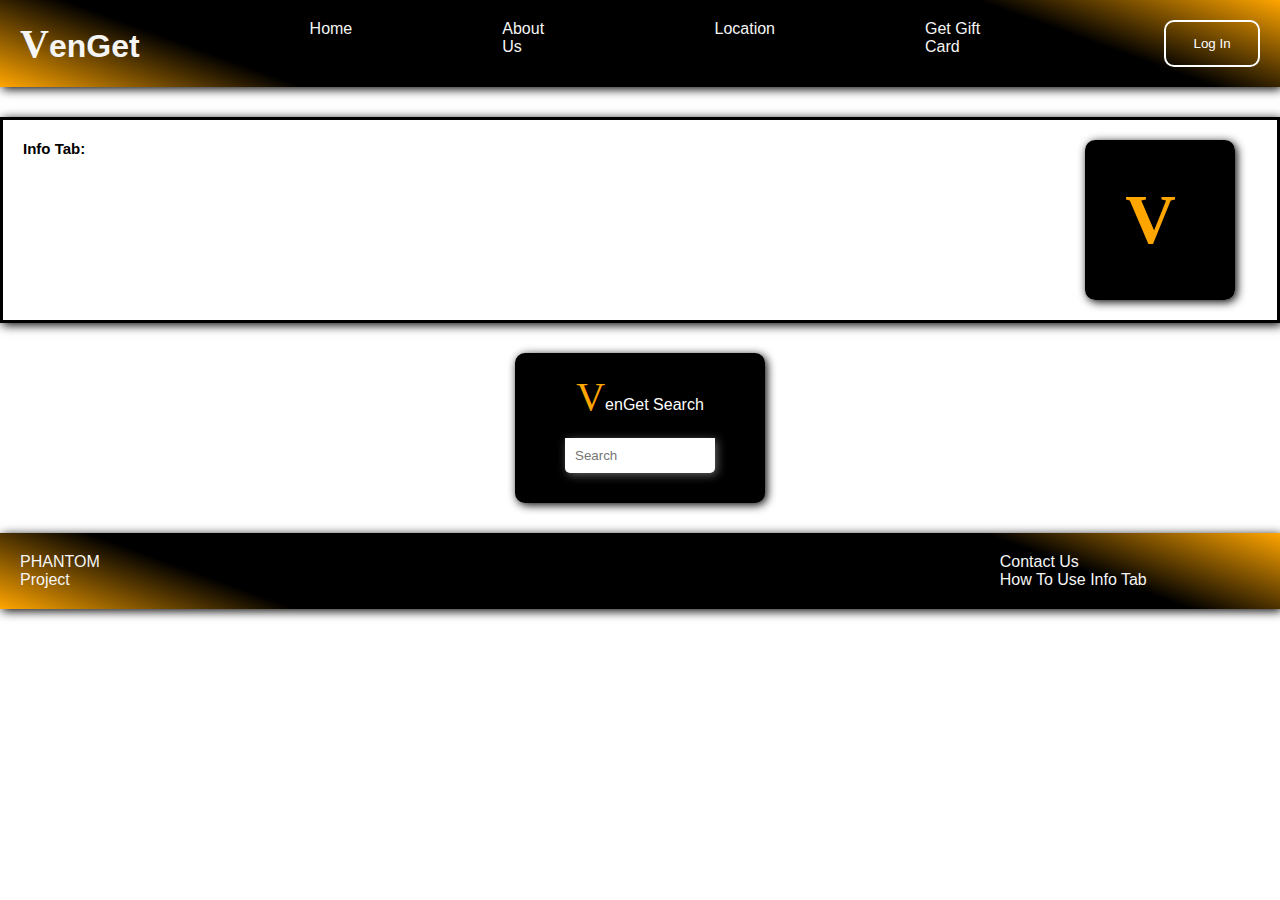
<file: index.html>
<!DOCTYPE html>
<html lang="en">

<head>
    <meta charset="UTF-8">
    <meta name="viewport" content="width=device-width, initial-scale=1.0">
    <title>Venget</title>
    <link rel="stylesheet" href="./style.css">
</head>

<body>
        <nav>
            <h1><span>V</span>enGet</h1>
            <ul>
                <li><a href="#" id="home">Home</a></li>
                <li><a href="#" id="about">About Us</a></li>
                <li><a href="#" id="locate">Location</a></li>
                <li><a href="#" id="gift">Get Gift Card</a></li>
                <button>Log In</button>
            </ul>
        </nav>
        <!-- information Tab -->
        <div class="hero" >
            <h3 id="info">Info Tab:</h3>
            <div class="logo">
                <p class="can">V</p>
            </div>
        </div>
        <!-- search button -->
        <center>
            <div class="search">
                <p><span class="first"><span class="second">V</span>enGet</span> Search</p>
                <br>
                <input type="text" placeholder="Search" id="searchInput">
            </div>
        </center>
        <!-- last section -->
        <div class="last">
            <p class="Phantom">
                PHANTOM
                <br>
                Project
            </p>
            <ul class="lastAnchor">
                <li> <a href="">Contact Us</a></li>
                <li> <a href="">How To Use Info Tab</a></li>
            </ul>
        </div>
<script src="./script.js" type="text/javascript"></script>
</body>

</html>
</file>
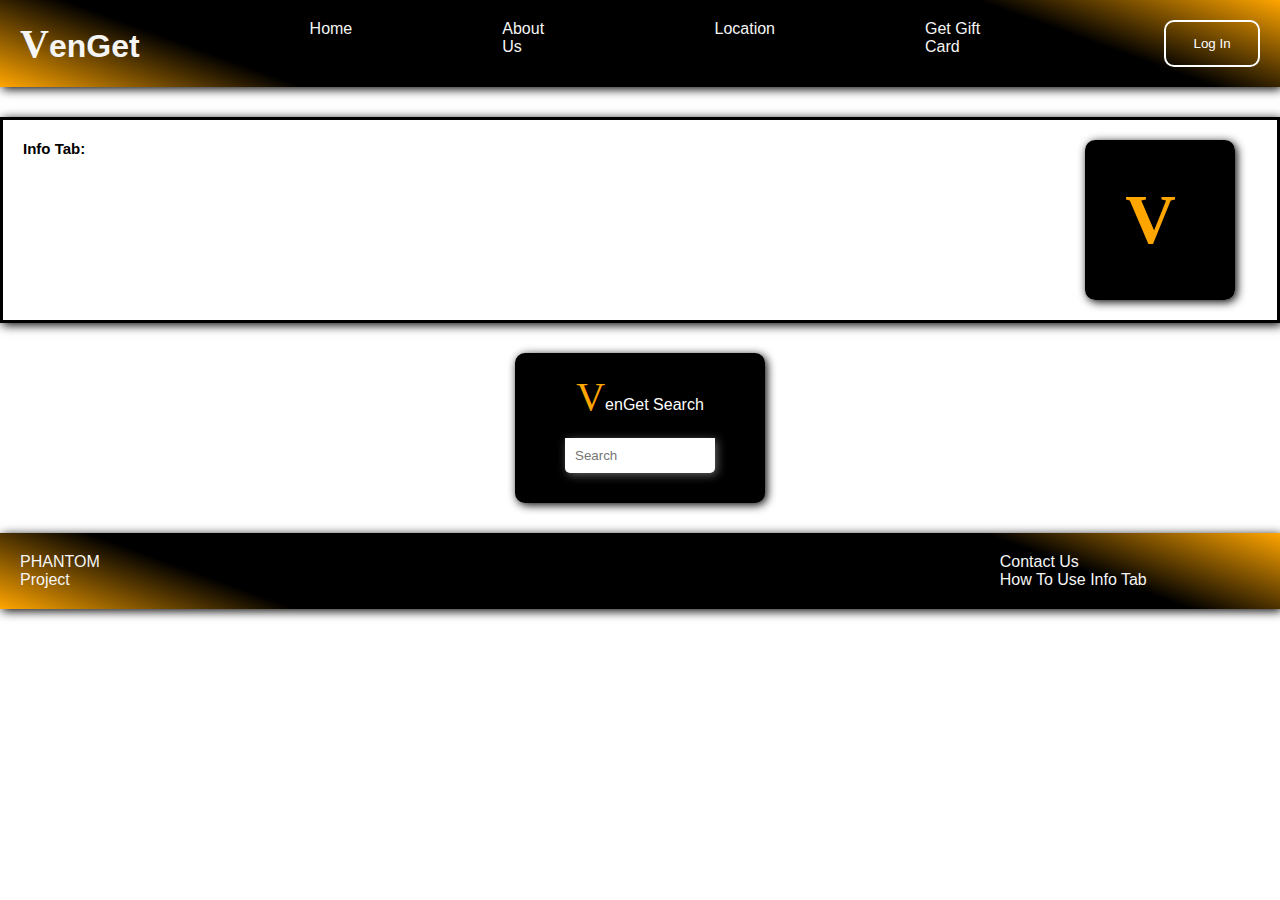
<file: Vendor Web.html>
<!DOCTYPE html>
<html lang="en">

<head>
    <meta charset="UTF-8">
    <meta name="viewport" content="width=device-width, initial-scale=1.0">
    <title>Venget</title>
    <link rel="stylesheet" href="./Vendor Web.css">
</head>

<body>
        <nav>
            <h1><span>V</span>enGet</h1>
            <ul>
                <li><a href="#" id="home">Home</a></li>
                <li><a href="#" id="about">About Us</a></li>
                <li><a href="#" id="locate">Location</a></li>
                <li><a href="#" id="gift">Get Gift Card</a></li>
                <button>Log In</button>
            </ul>
        </nav>
        <!-- information Tab -->
        <div class="hero" >
            <h3 id="info">Info Tab:</h3>
            <div class="logo">
                <p class="can">V</p>
            </div>
        </div>
        <!-- search button -->
        <center>
            <div class="search">
                <p><span class="first"><span class="second">V</span>enGet</span> Search</p>
                <br>
                <input type="text" placeholder="Search" id="searchInput">
            </div>
        </center>
        <!-- last section -->
        <div class="last">
            <p class="Phantom">
                PHANTOM
                <br>
                Project
            </p>
            <ul class="lastAnchor">
                <li> <a href="">Contact Us</a></li>
                <li> <a href="">How To Use Info Tab</a></li>
            </ul>
        </div>
<script src="./Venget Web.js" type="text/javascript"></script>
</body>

</html>
</file>
<file: style.css>
* {
    margin: 0;
    padding: 0;
    box-sizing: border-box;
    font-family: 'Segoe UI', Tahoma, Geneva, Verdana, sans-serif;
}



nav {
    display: flex;
    gap: 170px;
    background: linear-gradient(20deg, orange, black, black, black, black, orange);
    padding: 20px;
    color: whitesmoke;
    box-shadow: 2px 2px 10px black;

}

nav h1 {
    gap: 20px;
}

nav span {
    font-family: Edwardian Script ITC;
    font-size: 40px;

}

nav ul {
    display: flex;
    gap: 150px;
}

nav ul li {
    list-style: none;
}

nav ul li a {
    color: whitesmoke;
    text-decoration: none;
    transition: 1s;
}

nav ul li a:hover {
    font-size: 19px;
}

nav button {
    color: white;
    background-color: transparent;
    padding: 10px;
    border-radius: 10px;
    border: 2px white solid;
    width: 100px;
    transition: 1s;
}

nav button:hover {
    font-size: 19px;
}

.hero {
    /* border: 2px rgb(0, 0, 0) solid; */
    margin-top: 30px;
    padding: 20px;
    display: flex;
    gap: 1;
    /* background: linear-gradient(20px,orange,black,orange); */
    border: 3px solid black;
    box-shadow: 2px 2px 10px black;  
transition: 1s;
}
h3{
    font-size: 15px;

}
/* .ven{
    background-color: black;
    height: 10px;
    width: 50px;
} */
.logo {
    margin-left: 1000px;
    background-color: black;
    border-radius: 10px;
}

.logo .can {
    font-size: 70px;
    font-weight: 600;
    color: orange;
    padding: 40px;
    font-family: Edwardian Script ITC;
    width: 150px;
     border-radius: 10px;
    box-shadow: 2px 2px 10px black;
}
.search{
    margin-top: 30px;
    background-color:black ;
    color: white;
    padding:20px;  
width: 250px;
height: 150px;
box-shadow: 2px 2px 10px black;
border-radius: 10px;
}
.second{
    font-family:Edwardian Script ITC ;
font-size: 40px;
color: orange;
}
input{
    border-radius:0px 0px 5px 5px;
    padding: 10px;
    border: none;
    box-shadow: 2px 2px 10px rgb(100, 100, 100);
width: 150px;
transition: 1s;
}
input:focus{
    width:200px;
}
.last{
 display: flex;
    gap: 900px;
    background: linear-gradient(20deg, orange, black, black, black, black, orange);
    padding: 20px;
    color: whitesmoke;
    box-shadow: 2px 2px 10px black;  
    margin-top: 30px; 
}
.last li {
    list-style: none;
}
.last a {
    color: whitesmoke;
    text-decoration: none;
    transition: 1s;
}
.last a:hover {
    font-size: 17px;
}
</file>
<file: Vendor Web.css>
* {
    margin: 0;
    padding: 0;
    box-sizing: border-box;
    font-family: 'Segoe UI', Tahoma, Geneva, Verdana, sans-serif;
}



nav {
    display: flex;
    gap: 170px;
    background: linear-gradient(20deg, orange, black, black, black, black, orange);
    padding: 20px;
    color: whitesmoke;
    box-shadow: 2px 2px 10px black;

}

nav h1 {
    gap: 20px;
}

nav span {
    font-family: Edwardian Script ITC;
    font-size: 40px;

}

nav ul {
    display: flex;
    gap: 150px;
}

nav ul li {
    list-style: none;
}

nav ul li a {
    color: whitesmoke;
    text-decoration: none;
    transition: 1s;
}

nav ul li a:hover {
    font-size: 19px;
}

nav button {
    color: white;
    background-color: transparent;
    padding: 10px;
    border-radius: 10px;
    border: 2px white solid;
    width: 100px;
    transition: 1s;
}

nav button:hover {
    font-size: 19px;
}

.hero {
    /* border: 2px rgb(0, 0, 0) solid; */
    margin-top: 30px;
    padding: 20px;
    display: flex;
    gap: 1;
    /* background: linear-gradient(20px,orange,black,orange); */
    border: 3px solid black;
    box-shadow: 2px 2px 10px black;  
transition: 1s;
}
h3{
    font-size: 15px;

}
/* .ven{
    background-color: black;
    height: 10px;
    width: 50px;
} */
.logo {
    margin-left: 1000px;
    background-color: black;
    border-radius: 10px;
}

.logo .can {
    font-size: 70px;
    font-weight: 600;
    color: orange;
    padding: 40px;
    font-family: Edwardian Script ITC;
    width: 150px;
     border-radius: 10px;
    box-shadow: 2px 2px 10px black;
}
.search{
    margin-top: 30px;
    background-color:black ;
    color: white;
    padding:20px;  
width: 250px;
height: 150px;
box-shadow: 2px 2px 10px black;
border-radius: 10px;
}
.second{
    font-family:Edwardian Script ITC ;
font-size: 40px;
color: orange;
}
input{
    border-radius:0px 0px 5px 5px;
    padding: 10px;
    border: none;
    box-shadow: 2px 2px 10px rgb(100, 100, 100);
width: 150px;
transition: 1s;
}
input:focus{
    width:200px;
}
.last{
 display: flex;
    gap: 900px;
    background: linear-gradient(20deg, orange, black, black, black, black, orange);
    padding: 20px;
    color: whitesmoke;
    box-shadow: 2px 2px 10px black;  
    margin-top: 30px; 
}
.last li {
    list-style: none;
}
.last a {
    color: whitesmoke;
    text-decoration: none;
    transition: 1s;
}
.last a:hover {
    font-size: 17px;
}
</file>
